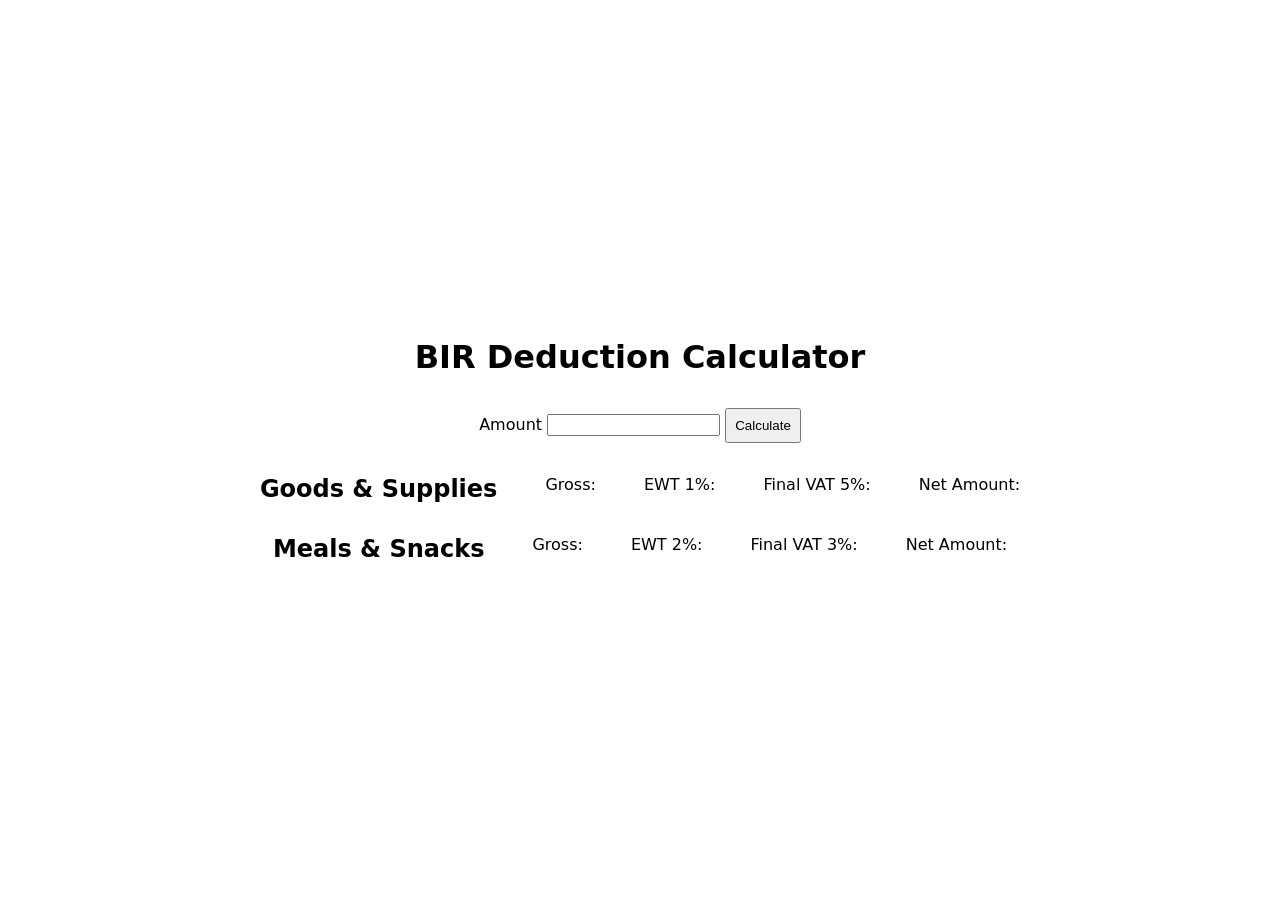
<file: bir-deduction-calculator/index.html>
<!DOCTYPE html>
<html lang="en">
<head>
    <meta charset="UTF-8">
    <meta name="viewport" content="width=device-width, initial-scale=1.0">
    <title>BIR Deduction Calculator</title>
    <link rel="stylesheet" href="styles.css">
    <script src="scripts.js" defer></script>
</head>
<body>
    <h1>BIR Deduction Calculator</h1>

    <section id="input-section">
        <label>Amount <input type="text" id="input"></label>
        <button id="calculate">Calculate</button>
    </section>
    
    <section id="supplies">
        <h2>Goods & Supplies</h2>

        <p>Gross: <span id="gross-supplies"></span></p>  
        <p>EWT 1%: <span id="ewt-supplies"></span></p>
        <p>Final VAT 5%: <span id="vat-supplies"></span></p>
        <p>Net Amount: <span id="net-amount-supplies"></span></p>
    </section>

    <section id="meals">
        <h2>Meals & Snacks</h2>

        <p>Gross: <span id="gross-meals"></span></p>
        <p>EWT 2%: <span id="ewt-meals"></span></p>
        <p>Final VAT 3%: <span id="vat-meals"></span></p>
        <p>Net Amount: <span id="net-amount-meals"></span></p>
    </section>
</body>
</html>
</file>
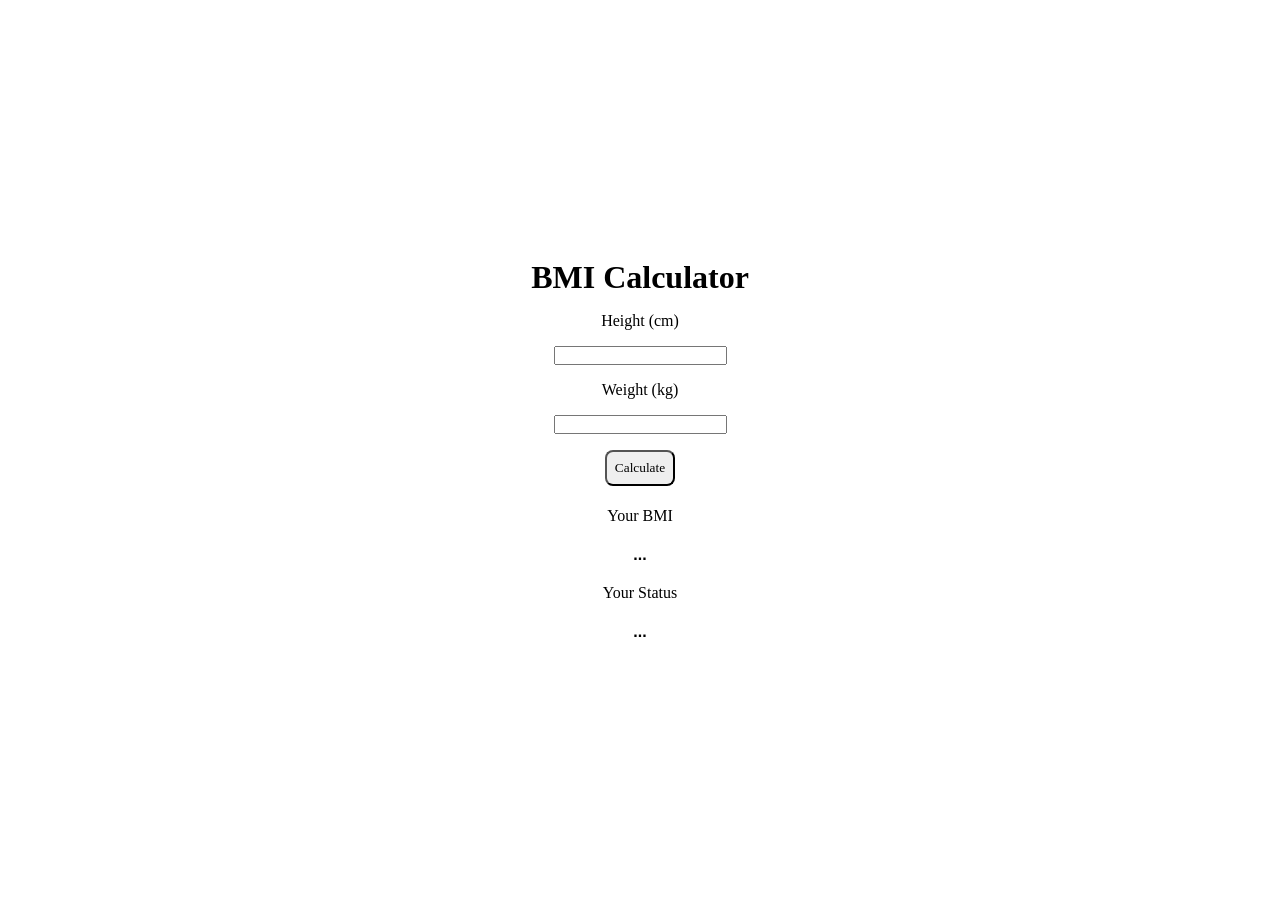
<file: bmi-calculator/index.html>
<!DOCTYPE html>
<html lang="en">
<head>
    <meta charset="UTF-8">
    <meta name="viewport" content="width=device-width, initial-scale=1.0">
    <title>BMI Calculator</title>
    <link rel="stylesheet" href="styles.css">
    <script src="scripts.js" defer></script>
</head>
<body>
    <h1>BMI Calculator</h1>

    <section id="bmi-section">

        <!--BMI form-->
        <form id="bmi-form" action="">
            <p>Height (cm)</p>
            <input type="text" id="height">

            <p>Weight (kg)</p>
            <input type="text" id="weight">

            <button id="calc-btn">Calculate</button>
        </form>

        <!--BMI Result-->
        <p>Your BMI</p>
        <p><span id="bmi-result">...</span></p>

        <!--BMI Status-->
        <p>Your Status</p>
        <p><span id="bmi-status">...</span></p>
    </section>

</body>
</html>
</file>
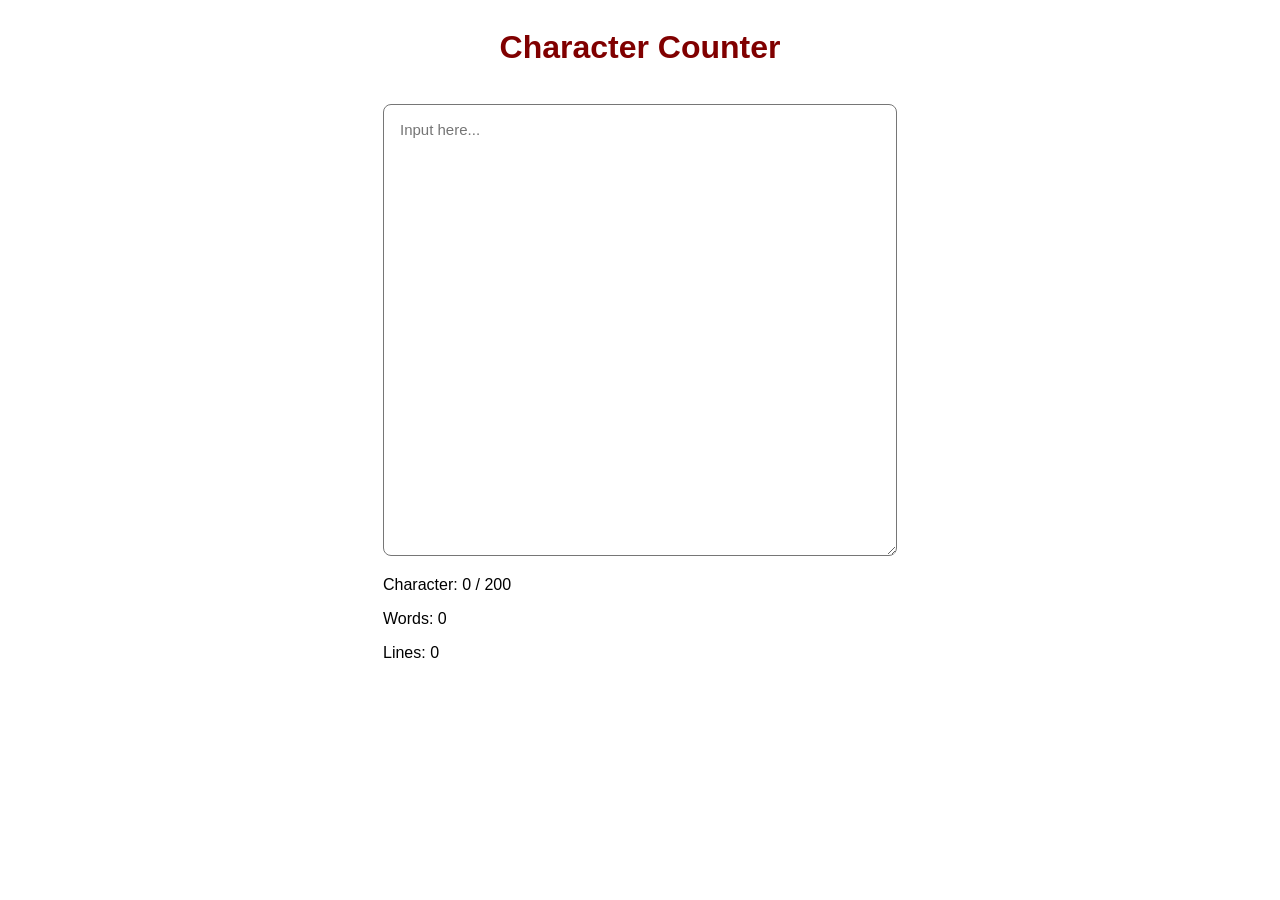
<file: character-counter/index.html>
<!DOCTYPE html>
<html lang="en">
<head>
    <meta charset="UTF-8">
    <meta name="viewport" content="width=device-width, initial-scale=1.0">
    <title>Character Counter</title>
    <link rel="stylesheet" href="styles.css">
    <script src="scripts.js" defer></script>
</head>
<body>
    <h1>Character Counter</h1>

    <section>
        <textarea name="" id="input-text" placeholder="Input here..."></textarea>

        <p>Character: <span id="display-char">0</span> / <span id="limit">200</span></p>
        
        <p>Words: <span id="display-word">0</span></p>

        <p>Lines: <span id="display-line">0</span></p>
    </section>
</body>
</html>
</file>
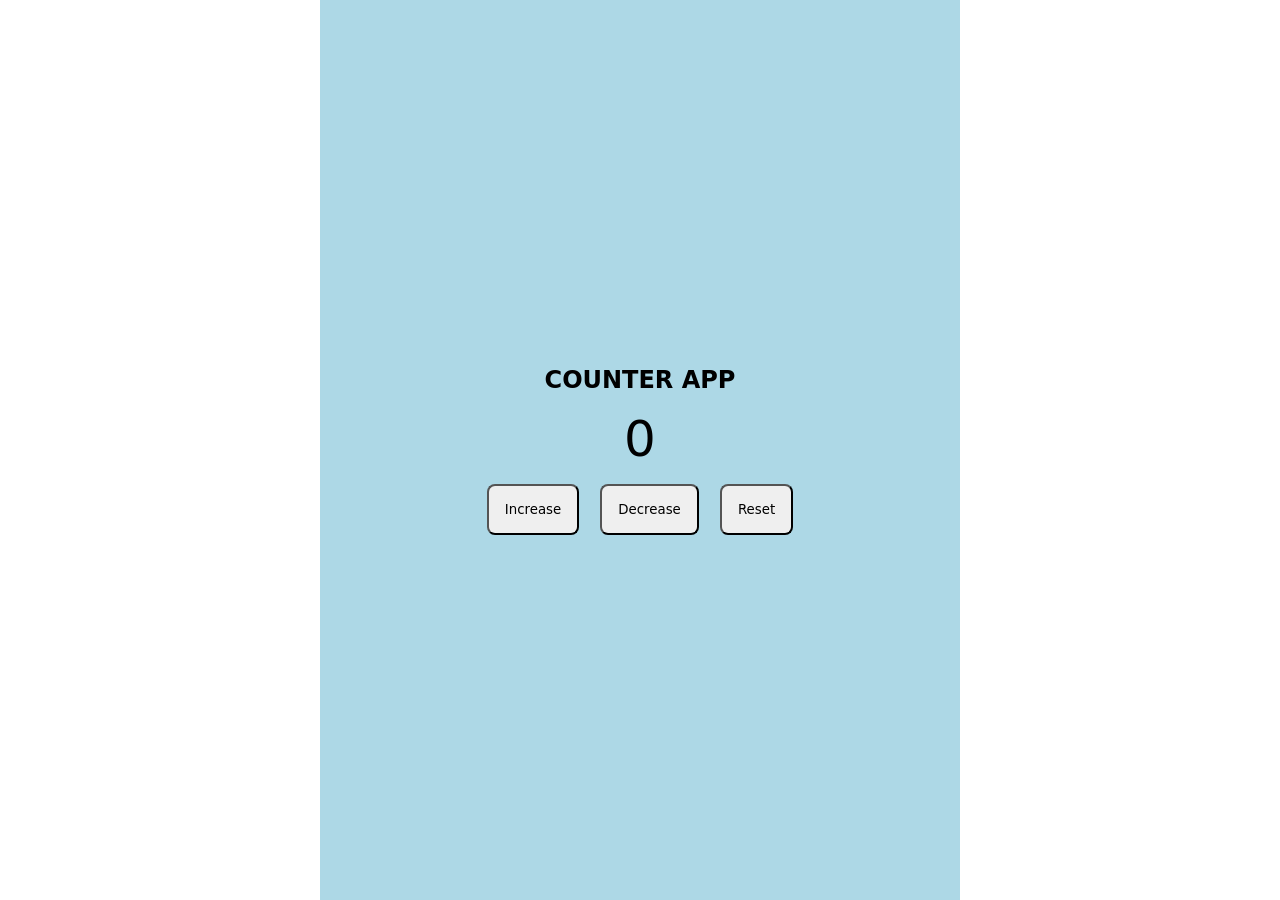
<file: counter-app/index.html>
<!DOCTYPE html>
<html lang="en">
<head>
    <meta charset="UTF-8">
    <meta name="viewport" content="width=device-width, initial-scale=1.0">
    <title>Counter App</title>
    <link rel="stylesheet" href="styles.css">
    <script src="counterApp.js" defer></script>
</head>
<body>

    <section>
        <h1>Counter App</h1>

        <p id="count-display">0</p>

        <div class="buttons">
            <button id="increase-btn">Increase</button>
            <button id="decrease-btn">Decrease</button>
            <button id="reset-btn">Reset</button>
        </div>
    </section>
</body>
</html>
</file>
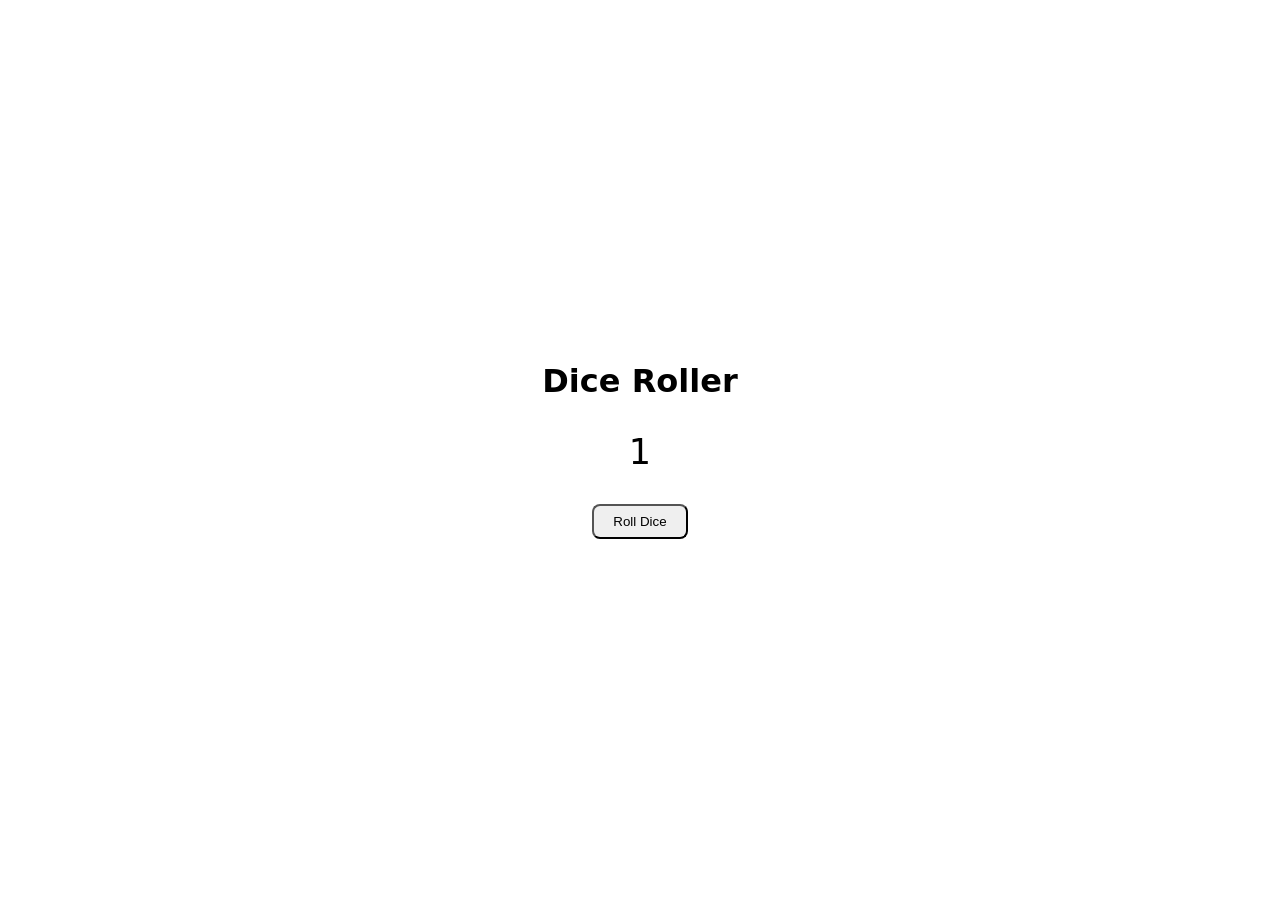
<file: dice-roller/index.html>
<!DOCTYPE html>
<html lang="en">
<head>
    <meta charset="UTF-8">
    <meta name="viewport" content="width=device-width, initial-scale=1.0">
    <title>Dice Roller</title>
    <link rel="stylesheet" href="styles.css">
    <script src="scripts.js" defer></script>
</head>
<body>
    <h1>Dice Roller</h1>

    <p><span id="dice-display">1</span></p>
    <button id="roll-btn">Roll Dice</button>
</body>
</html>
</file>
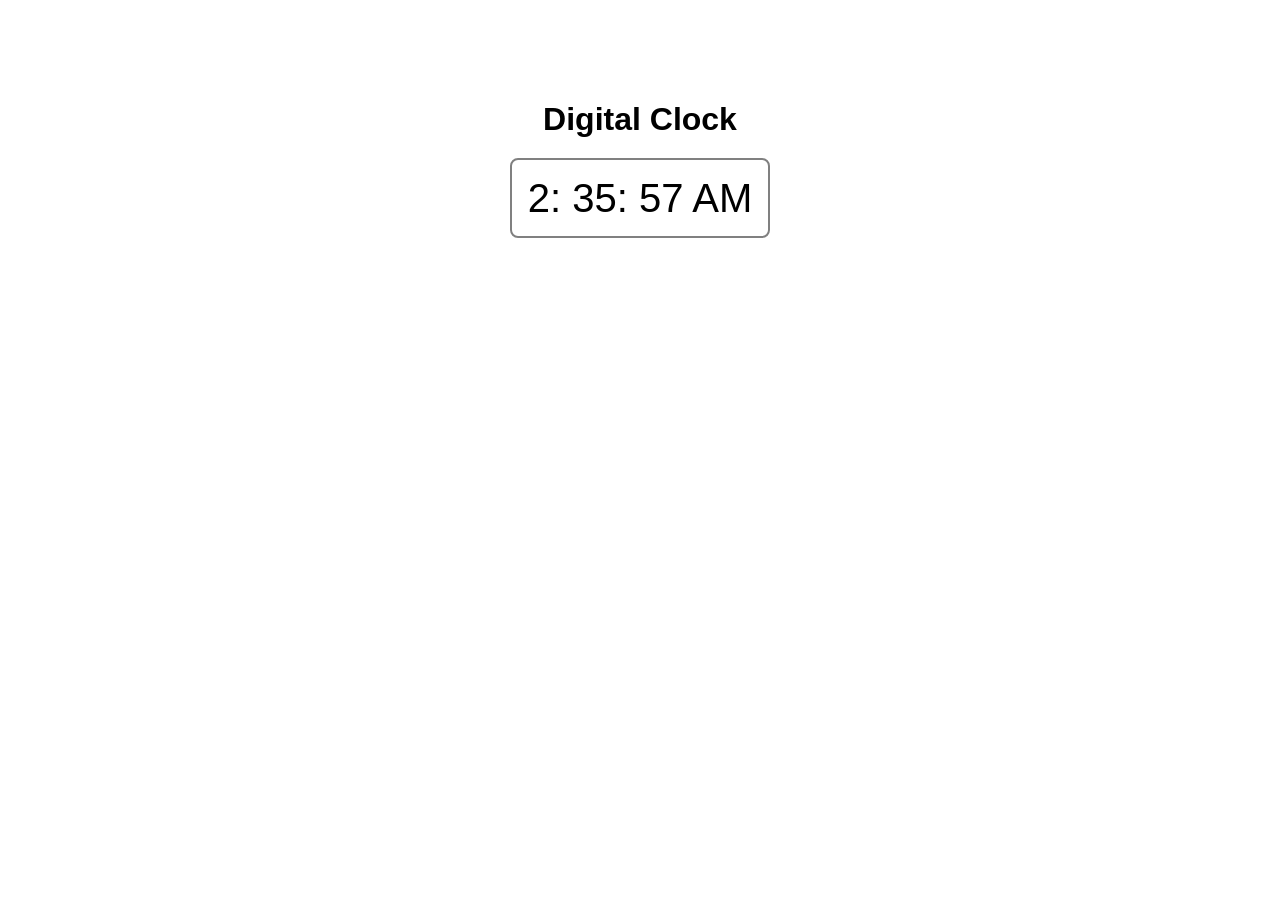
<file: digital-clock/index.html>
<!DOCTYPE html>
<html lang="en">
<head>
    <meta charset="UTF-8">
    <meta name="viewport" content="width=device-width, initial-scale=1.0">
    <title>Digital Clock</title>
    <link rel="stylesheet" href="styles.css">
    <script src="scripts.js" defer></script>
</head>
<body>
    <h1>Digital Clock</h1>

    <section id="container">
        <time id="clock" datetime="00:00:00">
            <span id="hour">00</span>:
            <span id="minute">00</span>:
            <span id="second">00</span>
            <span id="meridiem">?</span>
        </time>
    </section>
</body>
</html>
</file>
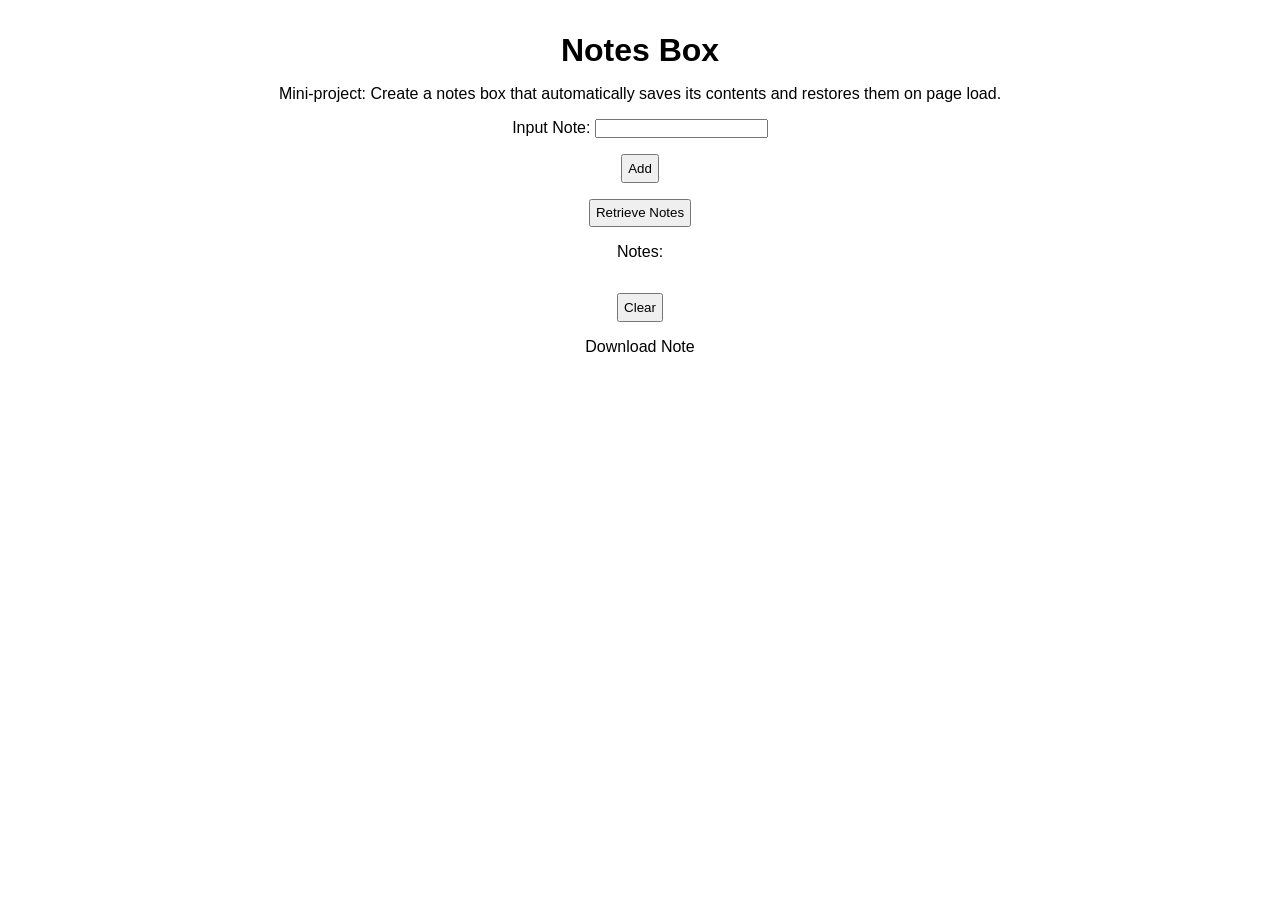
<file: notes-box/index.html>
<!DOCTYPE html>
<html lang="en">
<head>
    <meta charset="UTF-8">
    <meta name="viewport" content="width=device-width, initial-scale=1.0">
    <title>Notes box</title>
    <link rel="stylesheet" href="styles.css">
    <script src="scripts.js" defer></script>
</head>
<body>
    <h1>Notes Box</h1>
    <p>Mini-project: Create a notes box that automatically saves its contents and restores them on page load.</p>

    <label for="input">
        <span>Input Note: <input type="text" id="input-note"></span>
        <button id="add-btn">Add</button>
    </label>

    <label for="display-notes"> 
        <button id="retrieve-btn">Retrieve Notes</button>
        <p>Notes:</p>

        <span id="display-note"></span>
    </label>

    <button id="clear-btn">Clear</button>

    <!--Download Notes-->
    <a id="download-note">Download Note</a>
</body>
</html>
</file>
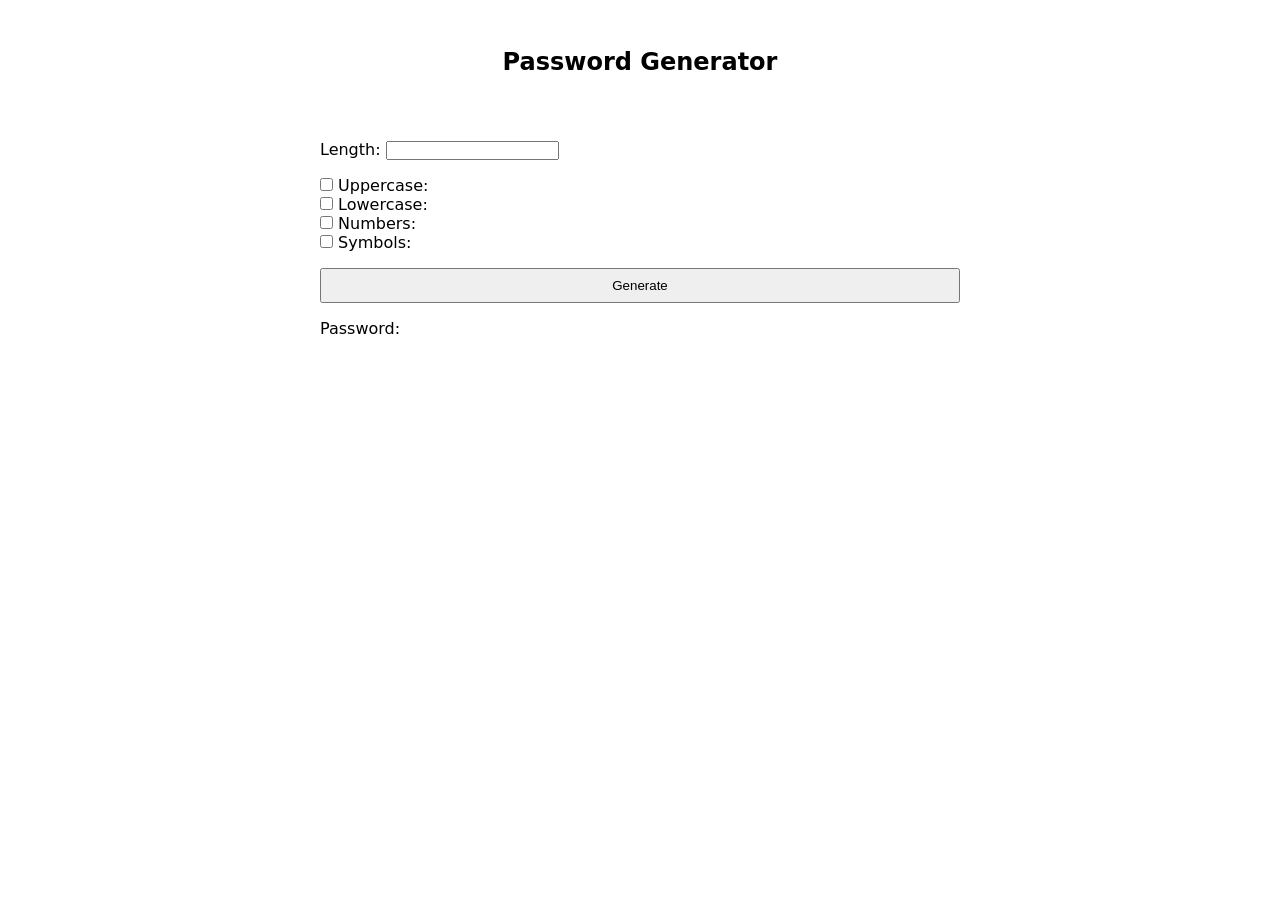
<file: password-generator/index.html>
<!DOCTYPE html>
<html lang="en">
<head>
    <meta charset="UTF-8">
    <meta name="viewport" content="width=device-width, initial-scale=1.0">
    <title>Password Generator</title>
    <link rel="stylesheet" href="styles.css">
    <script src="scripts.js" defer></script>
</head>
<body>
    <section>
        <h1>Password Generator</h1>

        <!--Input length.-->
        <p>
        <label for="length">Length:</label>
        <input type="text" name="length" id="length">
        </p>

        <!--List of checkbox.-->
        <ul>
            <li>
                <input type="checkbox" id="uppercase">
                <label for="uppercase">Uppercase:</label>
            </li>
            <li>
                <input type="checkbox" id="lowercase">
                <label for="lower'">Lowercase:</label>
            </li>
            <li>
                <input type="checkbox" id="numbers">
                <label for="numbers">Numbers:</label>
            </li>
                <li>
                <input type="checkbox" id="symbols">
                <label for="symbols">Symbols:</label>
            </li>
        </ul>

        <!--Generate.-->
        <button id="generate-btn">Generate</button>

        <p>Password: <span id="display-pass"></span></p>
    </section>
</body>
</html>
</file>
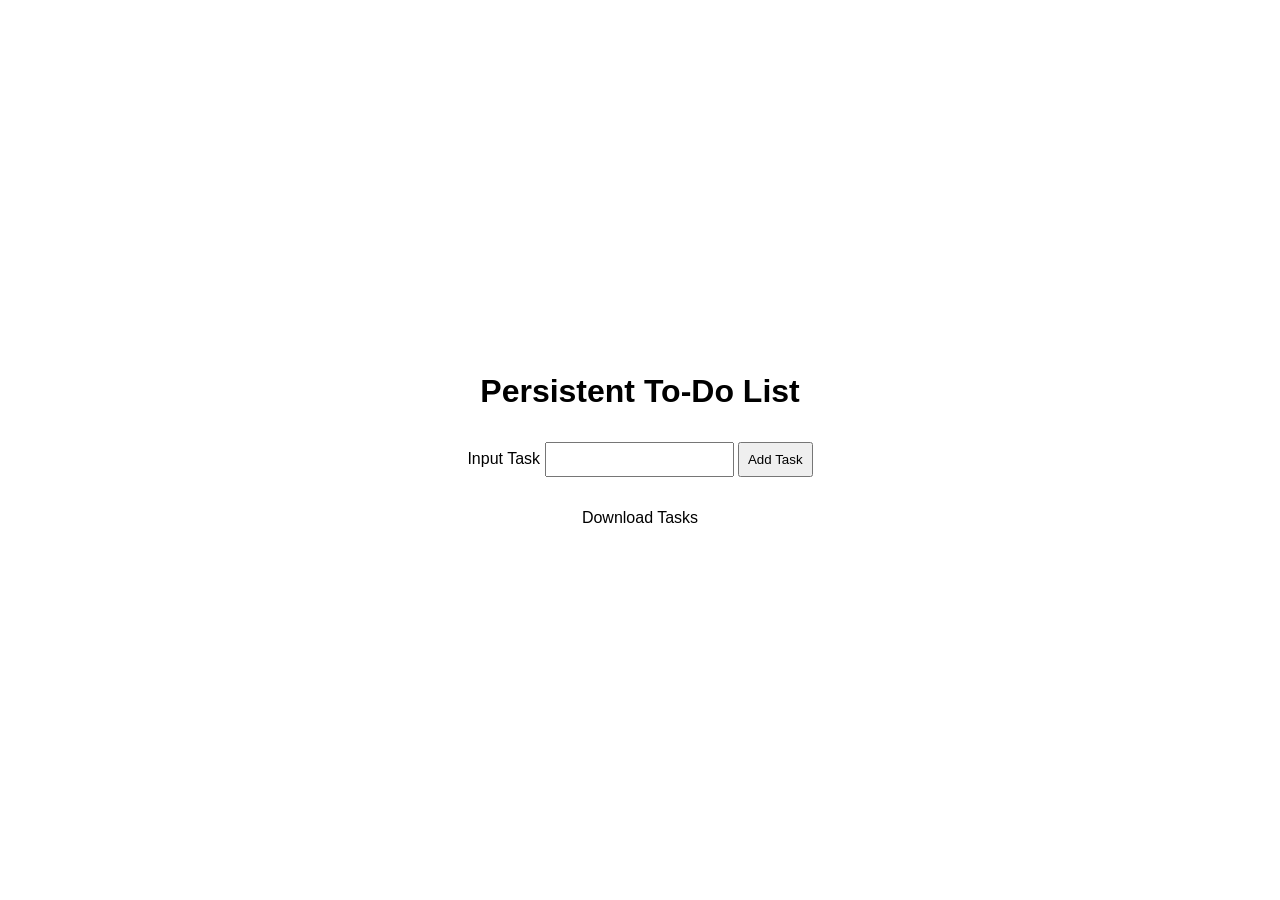
<file: persistent-to-do-list/index.html>
<!DOCTYPE html>
<html lang="en">
<head>
    <meta charset="UTF-8">
    <meta name="viewport" content="width=device-width, initial-scale=1.0">
    <title>Persistent To Do List</title>
    <link rel="stylesheet" href="styles.css">
    <script src="scripts.js" defer></script>
</head>
<body>
    <h1>Persistent To-Do List</h1>

    <label>
        <span>Input Task <input type="text" id="input-task"></span>
        <button id="addBtn">Add Task</button>
    </label>
    
    <label>
        <ul id="list-container"></ul>
        <!--Download Tasks-->
        <a id="download-task">Download Tasks</a>
    </label>
</body>
</html>
</file>
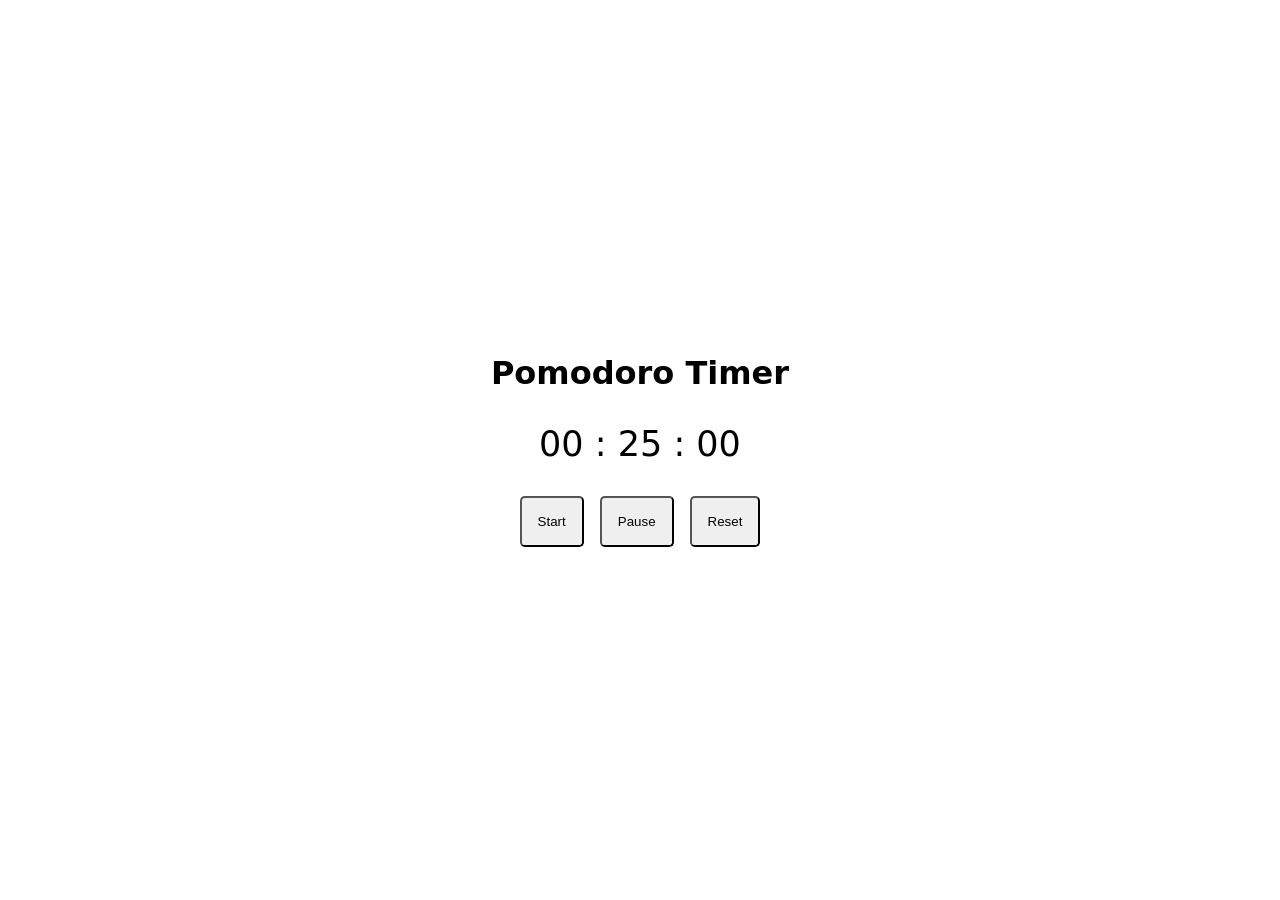
<file: pomodoro-timer/index.html>
<!DOCTYPE html>
<html lang="en">
<head>
    <meta charset="UTF-8">
    <meta name="viewport" content="width=device-width, initial-scale=1.0">
    <title>Pomodoro Timer</title>
    <link rel="stylesheet" href="styles.css">
    <script src="scripts.js" defer></script>
</head>
<body>
    <h1>Pomodoro Timer</h1>

    <!-- Digital timer.-->
    <div class="clock">
        <span id="hours">00</span>
        <span class="separator">:</span>
        <span id="minutes">25</span>
        <span class="separator">:</span>
        <span id="seconds">00</span>
    </div>

    <!--Timer buttons-->
    <div class="buttons">
    <button class="start-btn" type="button">Start</button>
    <button class="pause-btn" type="button">Pause</button>
    <button class="reset" type="button">Reset</button>
    </div>

</body>
</html>
</file>
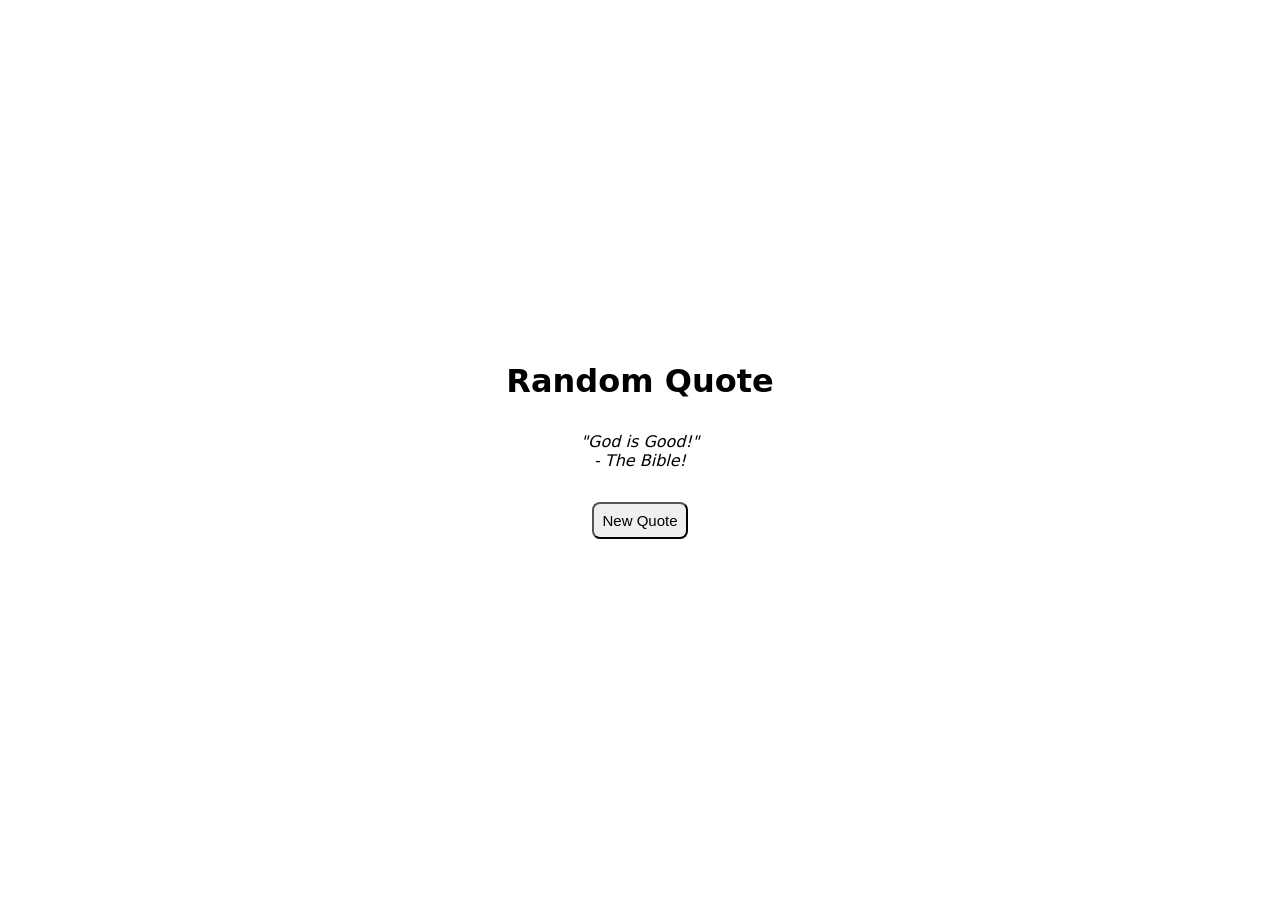
<file: random-quote-generator/index.html>
<!DOCTYPE html>
<html lang="en">
<head>
    <meta charset="UTF-8">
    <meta name="viewport" content="width=device-width, initial-scale=1.0">
    <title>Random Quote Generator</title>
    <link rel="stylesheet" href="styles.css">
    <script src="scripts.js" defer></script>
</head>
<body>
    <h1>Random Quote</h1>

    <p id="quote-box">
        <i>"<span id="quote-display">God is Good!</span>"</i>
        <i>- <span id="author-display">The Bible!</span></i>
    </p>

    <button id="generate-btn">New Quote</button>
</body>
</html>
</file>
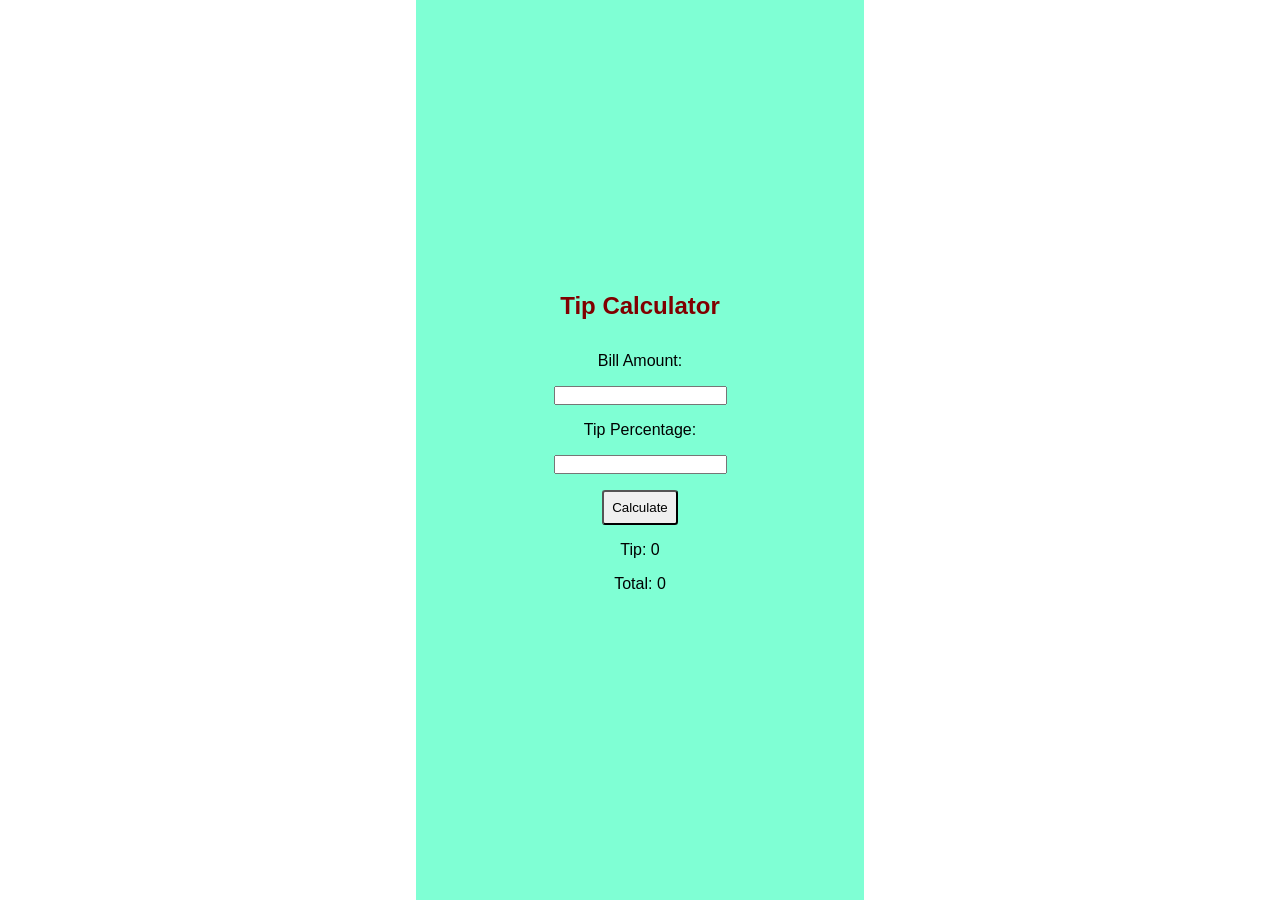
<file: tip-calculator/index.html>
<!DOCTYPE html>
<html lang="en">
<head>
    <meta charset="UTF-8">
    <meta name="viewport" content="width=device-width, initial-scale=1.0">
    <title>Tip Calculator</title>
    <link rel="stylesheet" href="styles.css">
    <script src="scripts.js" defer></script>
</head>
<body>

    <!--Calculator Section/Container-->
    <section id="calc-section">
        <h1>Tip Calculator</h1>

        <!--Calculator form-->
        <form id="calc-form">

            <p>Bill Amount:</p>
            <input type="text" id="bill-amount">

            <p>Tip Percentage:</p>
            <input type="text" id="tip-percentage">

            <button id="calc-btn">Calculate</button>

            <p>Tip: <span id="tip-display">0</span></p>

            <p>Total: <span id="result-display">0</span></p>

            <p><span id="error-display"></span></p>
        </form>

    </section>
</body>
</html>
</file>
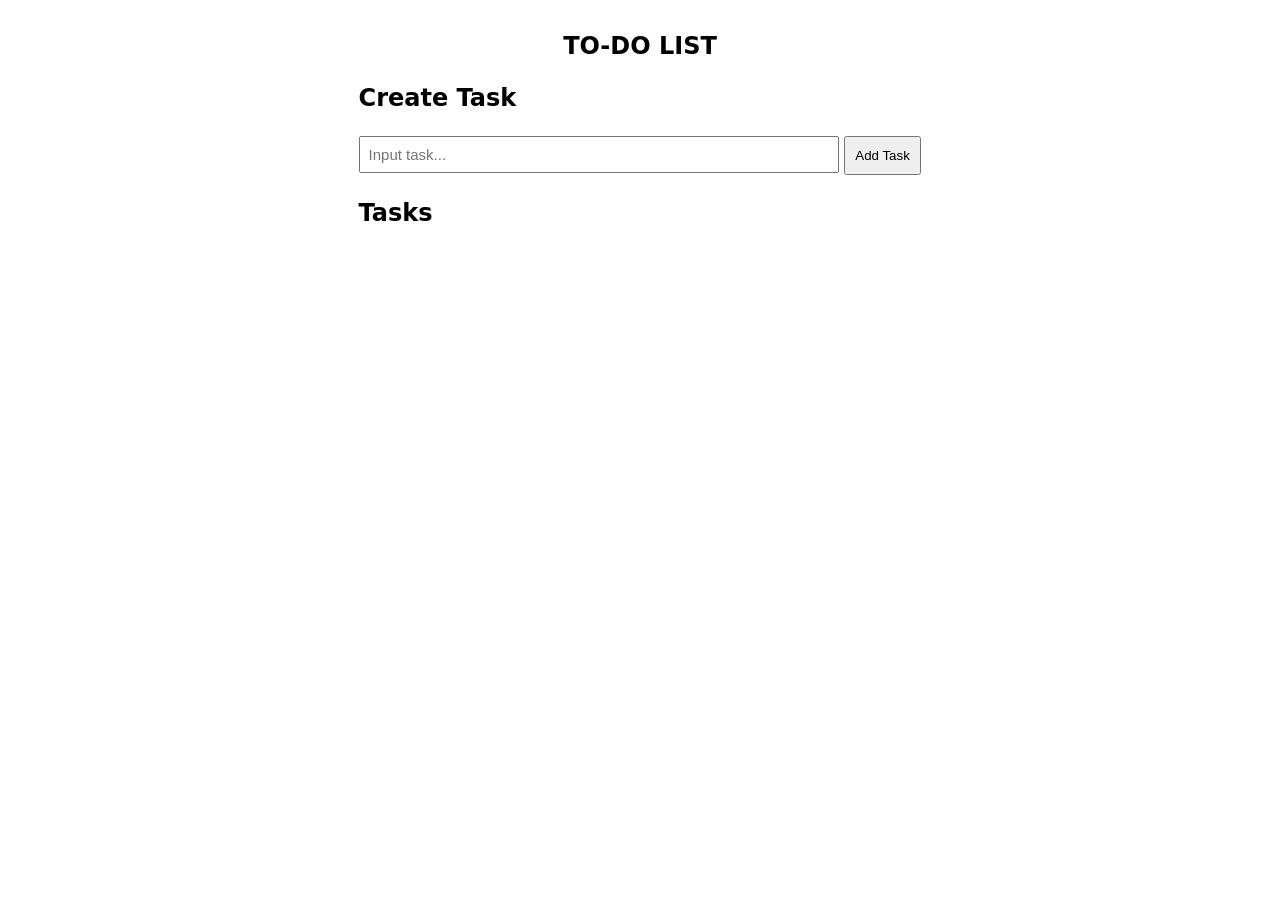
<file: to-do-list/index.html>
<!DOCTYPE html>
<html lang="en">
<head>
    <meta charset="UTF-8">
    <meta name="viewport" content="width=device-width, initial-scale=1.0">
    <title>To-Do List</title>
    <link rel="stylesheet" href="styles.css">
    <script src="scripts.js" defer></script>
</head>
<body>

    <!--To-do list section.-->
    <section>
        <h1>To-Do List</h1>

        <h2>Create Task</h2>
        <!--Form.-->
        <form id="container">
            <input type="text"  id="input-task" placeholder="Input task...">

            <button id="create-task-btn">Add Task</button>
        </form>

        <h2>Tasks</h2>
        <!--Task List.-->

        <ul id="list-container"></ul>
    </section>
</body>
</html>
</file>
<file: bir-deduction-calculator/styles.css>
* {
    padding: 0;
    margin: 0;
    box-sizing: border-box;
}

body {
    font-family: system-ui, -apple-system, BlinkMacSystemFont, 'Segoe UI', Roboto, Oxygen, Ubuntu, Cantarell, 'Open Sans', 'Helvetica Neue', sans-serif;
    display: flex;
    flex-direction: column;
    align-items: center;
    justify-content: center;
    height: 100vh;
    gap: 2rem;
}

#supplies, #meals {
    display: flex;
    gap: 3rem;
}

#input {
    height: 1.4rem;
}

button {
    padding: 0.5rem;
    cursor: pointer;
}

span {
    font-weight: bold;
}
</file>
<file: bmi-calculator/styles.css>
* {
    margin: 0;
    padding: 0;
    box-sizing: border-box;
}

body {
    font-family: Georgia, 'Times New Roman', Times, serif;
    display: flex;
    flex-direction: column;
    justify-content: center;
    align-items: center;
    gap: 1rem;
    height: 100vh;
}

#bmi-section {
    display: flex;
    flex-direction: column;
    justify-content: center;
    align-items: center;
    gap: 1.3rem;
}

#bmi-form {
    display: flex;
    flex-direction: column;
    align-items: center;
    justify-content: center;
    gap: 1rem;
}

button {
    padding: 0.5rem;
    font-family: Cambria, Cochin, Georgia, Times, 'Times New Roman', serif;
    font-weight: 400;
    border-radius: 0.5rem;  
}

button:hover {
    cursor: pointer;
    background-color: lightblue;
}

#bmi-result, #bmi-status {
    font-family: 'Trebuchet MS', 'Lucida Sans Unicode', 'Lucida Grande', 'Lucida Sans', Arial, sans-serif;
    font-weight: bold;
}
</file>
<file: character-counter/styles.css>
* {
    font-family: Verdana, Geneva, Tahoma, sans-serif;
}

body {
    display: flex;
    flex-direction: column;
    justify-content: center;
    align-items: center;
    gap: 1rem;
}

h1 {
    color: maroon;
}

#input-text {
    min-width: 30rem;
    padding-bottom: 25rem;
}

textarea {
    padding: 1rem;
    border-radius: 0.5rem;
    font-size: 15px;
}
</file>
<file: counter-app/styles.css>
:root {
    --primary-color: darkblue;
    --primary-font: system-ui, -apple-system, BlinkMacSystemFont, 'Segoe UI', Roboto, Oxygen, Ubuntu, Cantarell, 'Open Sans', 'Helvetica Neue', sans-serif;
}

* {
    margin: 0;
    padding: 0;
    box-sizing: border-box;
    font-family: var(--primary-font);
}

body {
    display: flex;
    flex-direction: column;
    justify-content: center;
    align-items: center;
}

section {
    display: flex;
    flex-direction: column;
    justify-content: center;
    align-items: center;
    background-color: lightblue;
    min-height: 100vh;
    width: 50%;
}

h1 {
    text-transform: uppercase;
}

section p {
    font-size: 50px;
    margin: 1rem;
    font-weight: 500;
}

button {
    padding: 1rem;
    margin: auto 0.5rem;
    border-radius: 0.5rem;
    font-weight: 500;
}

button:hover {
    cursor: pointer;
}
</file>
<file: dice-roller/styles.css>
* {
    margin: 0;
    padding: 0;
    box-sizing: border-box;
}

body {
    font-family: system-ui, -apple-system, BlinkMacSystemFont, 'Segoe UI', Roboto, Oxygen, Ubuntu, Cantarell, 'Open Sans', 'Helvetica Neue', sans-serif;
    display: flex;
    flex-direction: column;
    justify-content: center;
    align-items: center;
    height: 100vh;
    gap: 2rem;
}

#dice-display {
    font-size: 35px;
}

button {
    padding: 0.5rem;
    width: 6rem;
    border-radius: 0.5rem;
    font-family: Arial, Helvetica, sans-serif;
}

button:hover {
    cursor: pointer;
    color: whitesmoke;
    background-color: grey;
}
</file>
<file: digital-clock/styles.css>
body {
    font-family: 'Lucida Sans', 'Lucida Sans Regular', 'Lucida Grande', 'Lucida Sans Unicode', Geneva, Verdana, sans-serif;
    display: flex;
    flex-direction: column;
    margin-top: 5rem;
    align-items: center;
    gap: 1rem;
}

#clock {
    font-family: 'Segoe UI', Tahoma, Geneva, Verdana, sans-serif;
    font-size: 40px;
    border: 2px solid gray;
    padding: 1rem;
    border-radius: 0.5rem;
}
</file>
<file: notes-box/styles.css>
* {
    margin: 0;
    padding: 0;
    box-sizing: border-box;
}

body {
    font-family: 'Segoe UI', Tahoma, Geneva, Verdana, sans-serif;
    display: flex;
    flex-direction: column;
    justify-content: center;
    align-items: center;
    gap: 1rem;
}

h1 {
    margin-top: 2rem;
}

label {
    display: flex;
    flex-direction: column;
    justify-content: center;
    align-items: center;
    gap: 1rem;
}

button {
    padding: 0.3rem;
}

button:hover {
    cursor: pointer;
}
</file>
<file: password-generator/styles.css>
* {
    padding: 0;
    margin: 0;
    box-sizing: border-box;
}

body {
    font-family: system-ui, -apple-system, BlinkMacSystemFont, 'Segoe UI', Roboto, Oxygen, Ubuntu, Cantarell, 'Open Sans', 'Helvetica Neue', sans-serif;
    display: flex;
    flex-direction: column;
    justify-content: center;
    align-items: center;
}

h1 {
    text-align: center;
    padding: 3rem;
    /* color: white; */
}

section {
    width: 40rem;
    display: flex;
    flex-direction: column;
    gap: 1rem;
    /* background-color: grey; */
}

li {
    list-style-type: none;
}

button {
    padding: 0.5rem;
}

button:hover {
    cursor: pointer;
}
</file>
<file: persistent-to-do-list/styles.css>
* {
    padding: 0;
    margin: 0;
    box-sizing: border-box;
}

body {
    font-family: 'Segoe UI', Tahoma, Geneva, Verdana, sans-serif;
    display: flex;
    flex-direction: column;
    justify-content: center;
    align-items: center;
    height: 100vh;
    gap: 2rem;
}

input, button {
    padding: 0.5rem;
}

button:hover {
    cursor: pointer;
}
</file>
<file: pomodoro-timer/styles.css>
* {
    padding: 0;
    margin: 0;
    box-sizing: border-box;
}

body {
    font-family: system-ui, -apple-system, BlinkMacSystemFont, 'Segoe UI', Roboto, Oxygen, Ubuntu, Cantarell, 'Open Sans', 'Helvetica Neue', sans-serif;
    display: flex;
    flex-direction: column;
    justify-content: center;
    align-items: center;
    gap: 2rem;
    height: 100vh;
}

.clock {
    font-size: 35px;
    font-weight: 500;
}

button {
    padding: 1rem;
    border-radius: 0.3rem;
}

button:hover {
    cursor: pointer;
    background-color: gray;
    color: white;
}

.buttons {
    display: flex;
    gap: 1rem;
}
</file>
<file: random-quote-generator/styles.css>
* {
    margin: 0;
    padding: 0;
    box-sizing: border-box;
}

body {
    display: flex;
    flex-direction: column;
    justify-content: center;
    align-items: center;
    font-family: system-ui, -apple-system, BlinkMacSystemFont, 'Segoe UI', Roboto, Oxygen, Ubuntu, Cantarell, 'Open Sans', 'Helvetica Neue', sans-serif;
    gap: 2rem;
    height: 100vh;
}

#quote {
    font-family: 'Courier New', Courier, monospace;
    font-size: 20px;
}

#quote-box {
    display: flex;
    flex-direction: column;
    align-items: center;
    justify-content: center;
}

#author-display {
    align-self: flex-end;
}

button {
    padding: 0.5rem;
    border-radius: 0.5rem;
    font-weight: 500;
    font-size: 15px;
}

button:hover {
    cursor: pointer;
    color: white;
    background-color: gray;
}
</file>
<file: tip-calculator/styles.css>
* {
    margin: 0;
    padding: 0;
    box-sizing: border-box;
}

body {
    font-family:Verdana, Geneva, Tahoma, sans-serif;
    display: flex;
    flex-direction: column;
    justify-content: center;
    align-items: center;
}

h1 {
    color: maroon;
}

#calc-section {
    display: flex;
    flex-direction: column;
    justify-content: center;
    align-items: center;
    height: 100vh;
    width: 35%;
    background-color: aquamarine;
    gap: 2rem;
}

#calc-form {
    display: flex;
    flex-direction: column;
    justify-content: center;
    align-items: center;
    gap: 1rem;
}

button {
    padding: 0.5rem;
    border-radius: 0.2rem;
}

button:hover {
    cursor: pointer;
}
</file>
<file: to-do-list/styles.css>
* {
    padding: 0;
    margin: 0;
    box-sizing: border-box;
}

body {
    font-family: system-ui, -apple-system, BlinkMacSystemFont, 'Segoe UI', Roboto, Oxygen, Ubuntu, Cantarell, 'Open Sans', 'Helvetica Neue', sans-serif;
    display: flex;
    flex-direction: column;
    justify-content: center;
    align-items: center;
}

h1 {
    text-transform: uppercase;
    margin-top: 2rem;
    text-align: center;
}

section {
    display: flex;
    flex-direction: column;
    gap: 1.5rem;
}

input {
    padding: 0.5rem;
    min-width: 30rem;
    font-size: 15px;
}

button {
    padding: 0.6rem;
}

button:hover {
    cursor: pointer;
}

li {
    display: flex;
    flex-direction: column;
    flex-direction: row;
    gap: 1rem;
}
</file>
